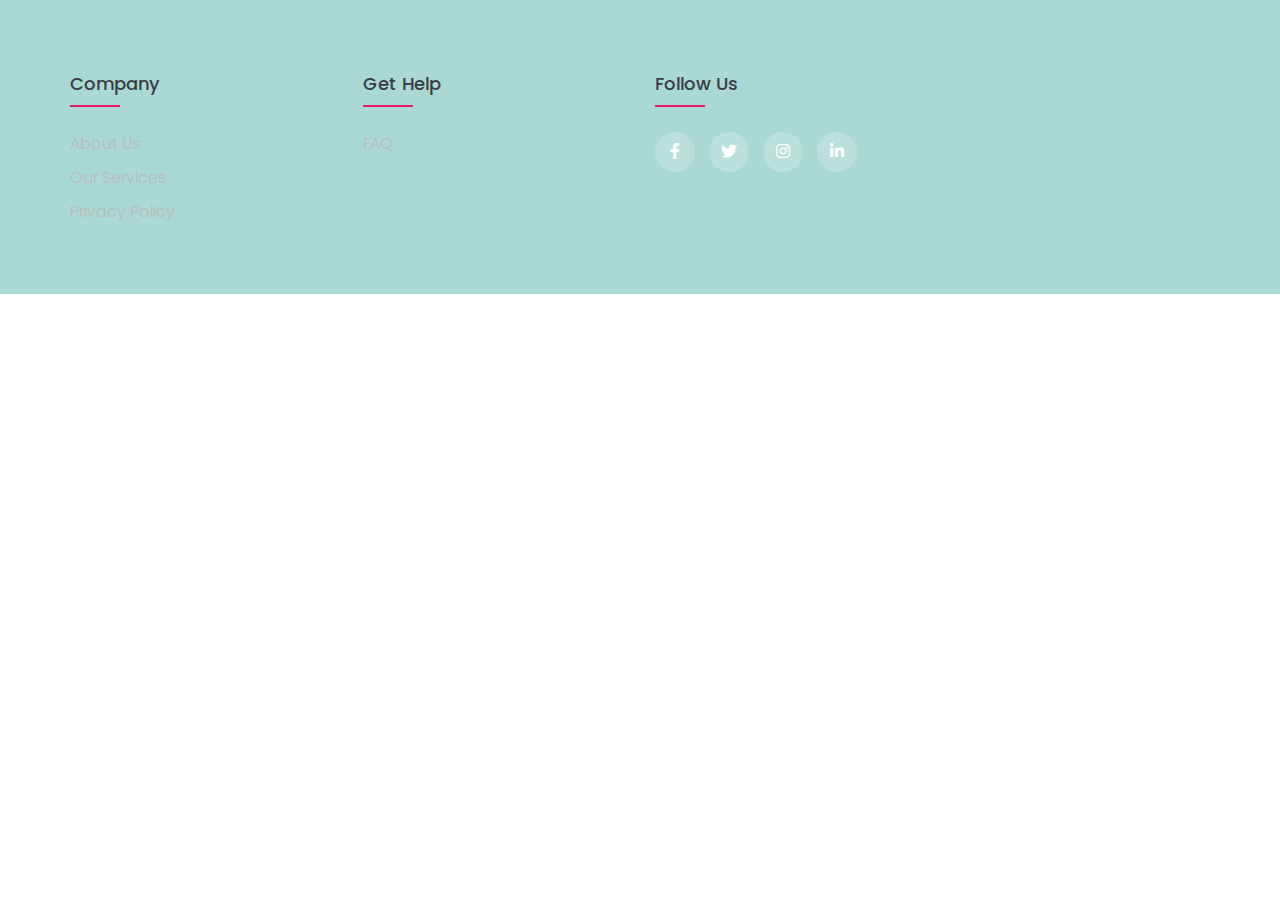
<file: Footer/index.html>
<!DOCTYPE html>
<html lang="en">
  <head>
    <title>Footer Design</title>
    <meta charset="utf-8" />
    <meta name="viewport" content="width=device-width, initial-scale=1" />
    <link rel="stylesheet" href="css/style.css" />
    <link
      rel="stylesheet"
      type="text/css"
      href="https://cdnjs.cloudflare.com/ajax/libs/font-awesome/5.15.1/css/all.min.css"
    />
  </head>
  <body>
    <footer class="footer">
      <div class="container">
        <div class="row">
          <div class="footer-col">
            <h4>company</h4>
            <ul>
              <li><a href="#">About us</a></li>
              <li><a href="#">Our services</a></li>
              <li><a href="#">privacy policy</a></li>
              <!--
              <li><a href="#">affiliate program</a></li>
			  -->
            </ul>
          </div>
          <div class="footer-col">
            <h4>get help</h4>
            <ul>
              <li><a href="#">FAQ</a></li>
              <!--
              <li><a href="#">shipping</a></li>
              <li><a href="#">returns</a></li>
              <li><a href="#">order status</a></li>
              <li><a href="#">payment options</a></li>
			  -->
            </ul>
          </div>
          <!--
          <div class="footer-col">
            <h4>online shop</h4>
            <ul>
              <li><a href="#">watch</a></li>
              <li><a href="#">bag</a></li>
              <li><a href="#">shoes</a></li>
              <li><a href="#">dress</a></li>
            </ul>
          </div>
		  -->
          <div class="footer-col">
            <h4>follow us</h4>
            <div class="social-links">
              <a href="#"><i class="fab fa-facebook-f"></i></a>
              <a href="#"><i class="fab fa-twitter"></i></a>
              <a href="#"><i class="fab fa-instagram"></i></a>
              <a href="#"><i class="fab fa-linkedin-in"></i></a>
            </div>
          </div>
        </div>
      </div>
    </footer>
  </body>
</html>
</file>
<file: Footer/css/style.css>
@import url("https://fonts.googleapis.com/css2?family=Poppins:wght@300;400;500;600;700&display=swap");
body {
  line-height: 1.5;
  font-family: "Poppins", sans-serif;
}
* {
  margin: 0;
  padding: 0;
  box-sizing: border-box;
}
.container {
  max-width: 1170px;
  margin: auto;
}
.row {
  display: flex;
  flex-wrap: wrap;
}
ul {
  list-style: none;
}
.footer {
  background-color: #aad8d3;
  padding: 70px 0;
}
.footer-col {
  width: 25%;
  padding: 0 15px;
}
.footer-col h4 {
  font-size: 18px;
  color: #393e46;
  text-transform: capitalize;
  margin-bottom: 35px;
  font-weight: 500;
  position: relative;
}
.footer-col h4::before {
  content: "";
  position: absolute;
  left: 0;
  bottom: -10px;
  background-color: #e91e63;
  height: 2px;
  box-sizing: border-box;
  width: 50px;
}
.footer-col ul li:not(:last-child) {
  margin-bottom: 10px;
}
.footer-col ul li a {
  font-size: 16px;
  text-transform: capitalize;
  color: #aad8d3;
  text-decoration: none;
  font-weight: 300;
  color: #bbbbbb;
  display: block;
  transition: all 0.3s ease;
}
.footer-col ul li a:hover {
  color: #c0fefc;
  padding-left: 8px;
}
.footer-col .social-links a {
  display: inline-block;
  height: 40px;
  width: 40px;
  background-color: rgba(255, 255, 255, 0.2);
  margin: 0 10px 10px 0;
  text-align: center;
  line-height: 40px;
  border-radius: 50%;
  color: #ffffff;
  transition: all 0.5s ease;
}
.footer-col .social-links a:hover {
  color: #24262b;
  background-color: #ffffff;
}

/*responsive*/
@media (max-width: 767px) {
  .footer-col {
    width: 50%;
    margin-bottom: 30px;
  }
}
@media (max-width: 574px) {
  .footer-col {
    width: 100%;
  }
}
</file>
